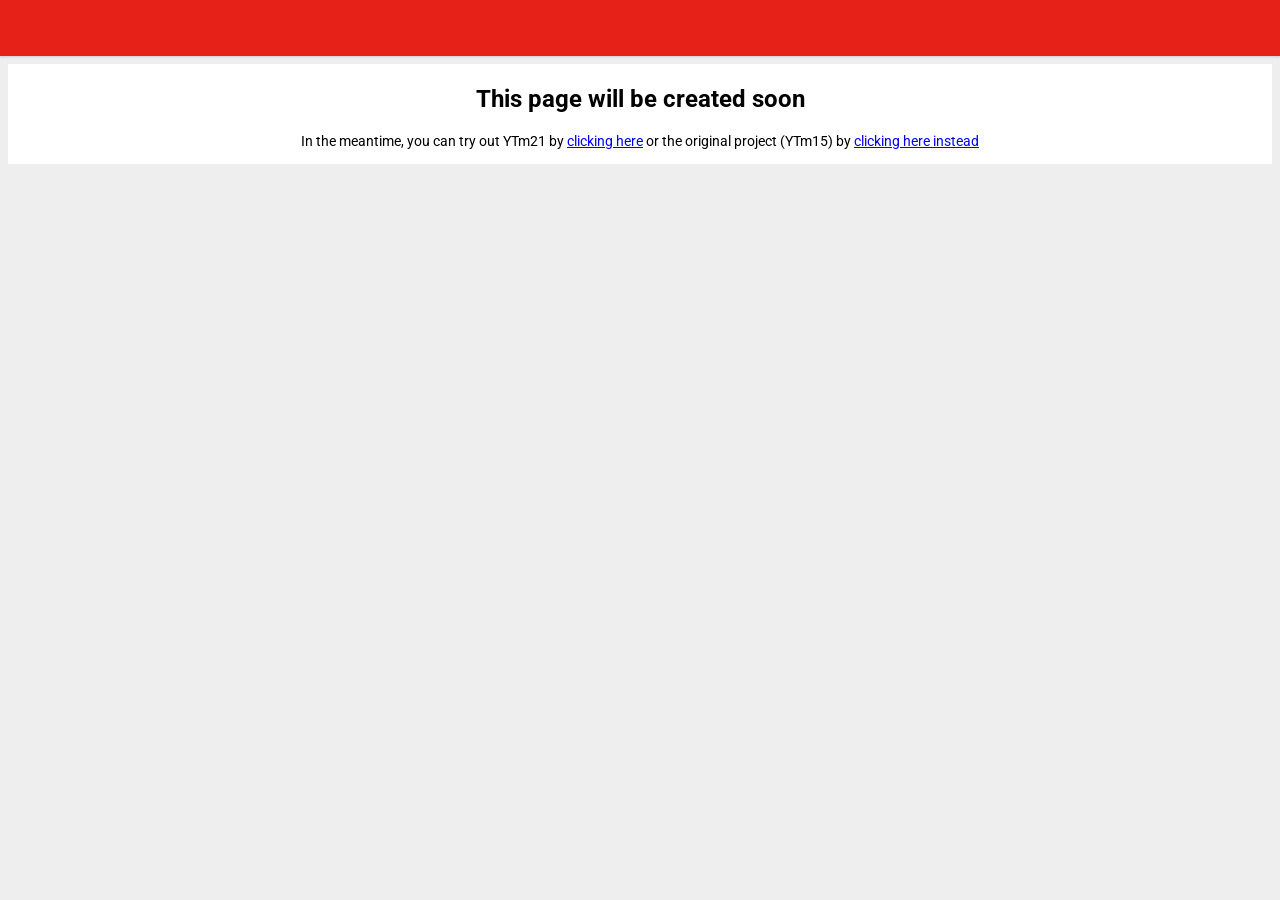
<file: index.html>
<!DOCTYPE html>
<html>
  <head>
    <meta http-equiv="content-type" content="text/html;charset=utf-8">
    <meta name="viewport" content="width=device-width, initial-scale=1.0, minimum-scale=1.0, maximum-scale=1.0, user-scalable=no">
    <meta charset="UTF-8">
    <title>YouTube</title>
    <link rel="icon" href="favicon-vflz7uhzw.ico" type="image/x-icon">
    <link rel="shortcut-icon" href="favicon-vflz7uhzw.ico" type="image/x-icon">
    <link rel="manifest" href="/webmanifest.json">
    <link rel="apple-touch-icon" sizes="192x192" href="/android-chrome-192.png">
    <meta name="theme-color" content="#BA1B12">
    <style type="text/css">
    @import url('https://fonts.googleapis.com/css2?family=Roboto:ital,wght@0,100;0,300;0,400;0,500;0,700;0,900;1,100;1,300;1,400;1,500;1,700;1,900&display=swap');
    body {
        margin: 0;  
        text-align: center;
        background-color: #eee;
    }
    html {
        font-family: "Roboto",Arial,Sans-serif;  
    }
    </style>
  </head>
  <body>
    <div style="display: block;height: 56px;box-shadow: 0px 1px 2px rgba(0,0,0,0.15);background-color: #e62117;"></div>
    <div style="background: white; margin: 8px; padding: 1px 8px;">
    <!-- <h2>We're currently working on this page</h2> -->
    <h2>This page will be created soon</h2>
    <!-- <p>Please check back later</p> -->
    <p style="font-size: 14px;">In the meantime, you can try out YTm21 by <a href="https://ytm15-21.github.io/app/">clicking here</a> or the original project (YTm15) by <a href="https://ytm15.github.io/app/">clicking here instead</a></p>
    </div>
  </body>
</html>
</file>
